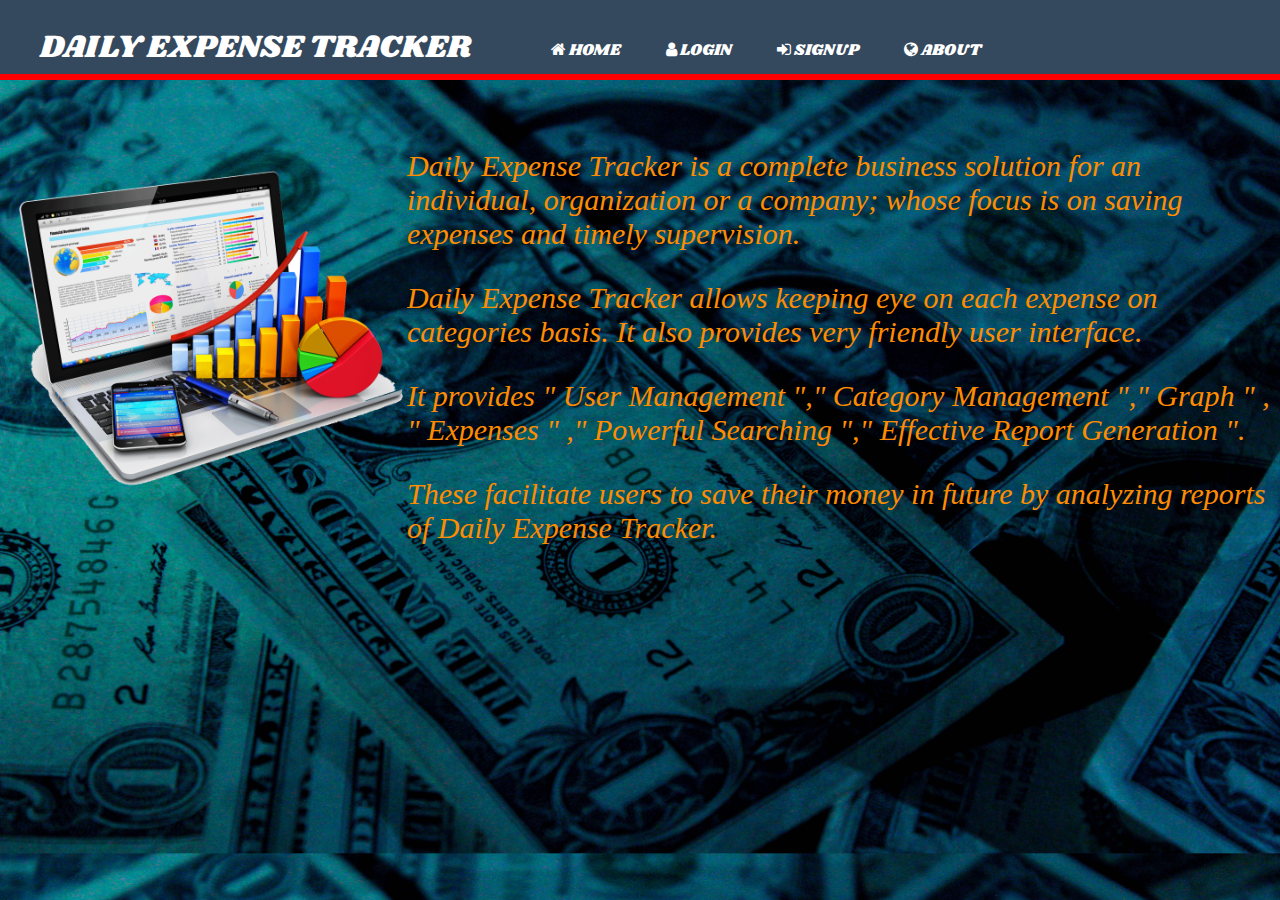
<file: index.html>
<!DOCTYPE html>
<html>
<head>
	<title>Daily Expense Tracker</title>
	<link rel="stylesheet" type="text/css" href="index.css">
</head>
<body><header>
	<nav>
		<link rel="stylesheet" href="https://cdnjs.cloudflare.com/ajax/libs/font-awesome/4.7.0/css/font-awesome.min.css">
		<h1>DAILY EXPENSE TRACKER</h1>
		<ul id="menu">
	     <li><a href="index.html"><a href="#"><i class="fa fa-home"></i> HOME</a></li>
		 <li><a href="login.html"> <i class="fa fa-user" aria-hidden="true"></i> LOGIN</a></li>
	      <li><a href="signup.php"><i class="fa fa-sign-in" aria-hidden="true"></i> SIGNUP</a></li>
	     <li><a href="about.php"><i class="fa fa-globe" aria-hidden="true"></i> ABOUT</a></li>


		</ul>
	</nav>
</header>
<div class="divider"></div>
<BR><BR>
	<table border="0">
		<tr><td><img src="HomeReport.png" height="400px" width="400px"></td>  
			<td style="font-family: Brush Script MT, cursive; font-size: 30px;color:darkorange;"><I><P> Daily Expense Tracker is a complete business solution for an individual, organization or a company; whose focus is on saving expenses and timely supervision.  
				
			<P>Daily Expense Tracker allows keeping eye on each expense on categories basis. It also provides very friendly user interface.  
			
			<P>It provides " User Management ","  Category Management "," Graph " , "  Expenses " ,"  Powerful Searching ","  Effective Report Generation ". 

			<P>These facilitate users to save their money in future by analyzing reports of Daily Expense Tracker.</I>
			</td> </tr>

	</table>
</body>
</html>
</file>
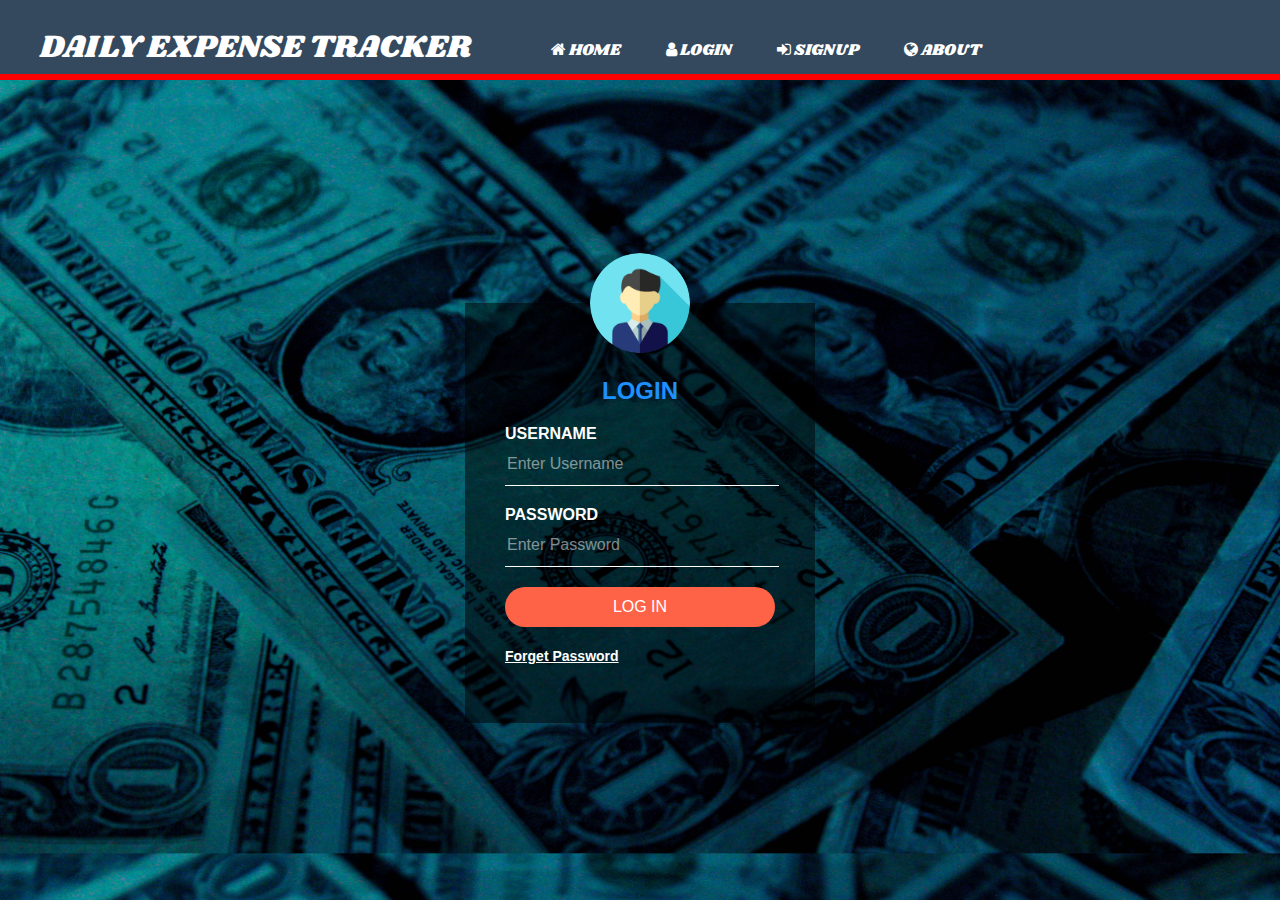
<file: login.html>
<!doctype html>

<html>
	<head>
		<title>  Login form </title>
		<link rel="stylesheet" href="logincss.css">
	<title>Daily Expense Tracker</title>
	<link rel="stylesheet" type="text/css" href="index.css">
</head>
<body><header>
	<nav>
		<link rel="stylesheet" href="https://cdnjs.cloudflare.com/ajax/libs/font-awesome/4.7.0/css/font-awesome.min.css">
		<h1>DAILY EXPENSE TRACKER</h1>
		<ul id="menu">
	     <li><a href="index.html"><a href="index.html"><i class="fa fa-home"></i> HOME</a></li>
		 <li><a href="login.html"> <i class="fa fa-user" aria-hidden="true"></i> LOGIN</a></li>
	      <li><a href="signup.php"><i class="fa fa-sign-in" aria-hidden="true"></i> SIGNUP</a></li>
	     <li><a href="about.php"><i class="fa fa-globe" aria-hidden="true"></i> ABOUT</a></li>
		</ul>
	</nav>
</header>
<div class="divider"></div>


	<br><br><br><br><br>
	<div class="loginBox" style="transform: translate(-50%, -35%); height: 420px;">
		<br><br><br>
		<img src="user.png" class="user">
		<h2>LOGIN</h2>
		<form action="checklogin.php" method="post">
			<p>USERNAME</p>
			<input type="text" name = "username" placeholder="Enter Username">
			<p>PASSWORD</p>
			<input type="password" name = "password" placeholder="Enter Password">
			<input type="submit" name = "" value="LOG IN">
			<br>
			<a href="#"> Forget Password</a> 
			
		</form>
	</div>
	</body>
</html>
</file>
<file: index.css>
@import url('http://fonts.googleapis.com/css?family=shrikhand&subset=gujarati,latin-ext');
body{background: url("mc.jpg");
     width: 100%;
     background-size: cover; 
     margin: 0px;
 }
 header{ background-color: #34495E;
 	     margin: 0px;  padding: 8px 0px 6px 40px;
         height: 60px;    font-family: 'shrikhand',cursive;
 }
 header h1{ display: inline;  font-weight: 400; 
 	     font-size: 32px;  float:left;
         margin-top: 0px;    margin-right: 50px; color: white;
 }
 nav ul li{float: left; margin:15px;    color: white;
 	       text-align: center; text-decoration: none;
 	       display: inline;  margin-left: 30px; 
 }
 nav ul li a{text-decoration: none; color:white;}
 nav ul li a:hover{font-size: 20px;}
 .divider{background-color: red; height: 6px;
 	      margin:0px;
 }
</file>
<file: logincss.css>
body
{
	
	margin:0;
	padding:0;
	background:url("mc.jpg");
	background-size:cover;
	font-family: sans-serif; 
}

.loginBox
{
	position:absolute;
	top:50%;
	left:50%;
	transform: translate(-50%, -50%);
	width:350px;
	height:500px;
	padding:20px 40px;
	box-sizing: border-box;
	background:rgba(0,0,0,0.5) ;
	
}



h2
{
	margin:0;
	padding:0 0 20px;
	color:#1E90FF;
	text-align:center;
} 



.loginBox p
{
	padding:0;
	margin:0;
	font-weight:bold;
	color:#fff;
	
} 


.loginBox input
{
	width:100%;
	margin-bottom: 20px; 
}

.loginBox input[type="text"], .loginBox input[type="password"]
{
	border: none;
	border-bottom: 1px solid #fff;
	background: transparent;
	outline:none;
	height:40px;
	color:#fff;
	font-size: 16px;
	
	
}


.loginBox input[type="submit"]
{
	border:none;
	outline:none;
	height: 40px;
	color:#fff;
	font-size:16px;
	background: tomato;
	cursor:pointer;
	border-radius:20px;
}


.loginBox input[type="submit"]:hover
{
	background: #efed40;
	color: #262626;
}
 
 
 

.loginBox a
{
	color: #fff;
	font-size:14px;
	font-weight:bold;
} 


::placeholder
{
	color:rgba(255,255,255,0.5); 
}


.user
{
	width:100px;
	height:100px; 
	overflow:hidden;
	position:absolute;
	top:calc(-100px/2);
	left:calc(50% - 50px);
	border-radius:50%;
}
</file>
